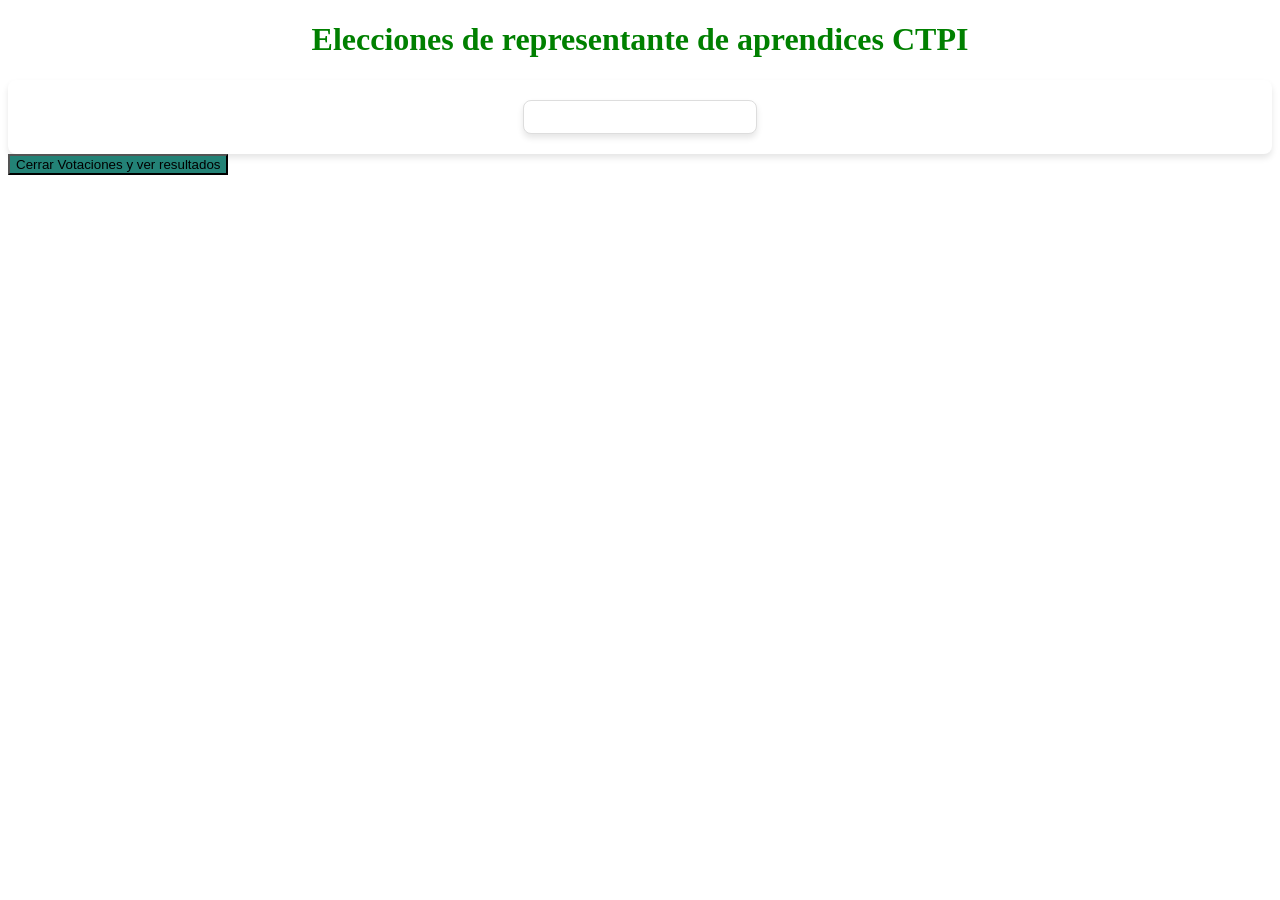
<file: Aplicacion votos/app.html>
<!DOCTYPE html>
<html lang="en">
<head>
    <meta charset="UTF-8">
    <meta name="viewport" content="width=device-width, initial-scale=1.0">
    <title>Document</title>
    <link rel="stylesheet" href="./estilo.css">
</head>
<body>
    <h1>Elecciones de representante de aprendices CTPI</h1>
    
    <div class="contenedor" id="contenedor">
        <div class="div" id="div"></div>
    </div>
    
    <button class="cerrar" id="cerrar">Cerrar Votaciones y ver resultados</button>
    <div id="resultados"></div>
    <script src="./app.js"></script>
</body>
</html>
</file>
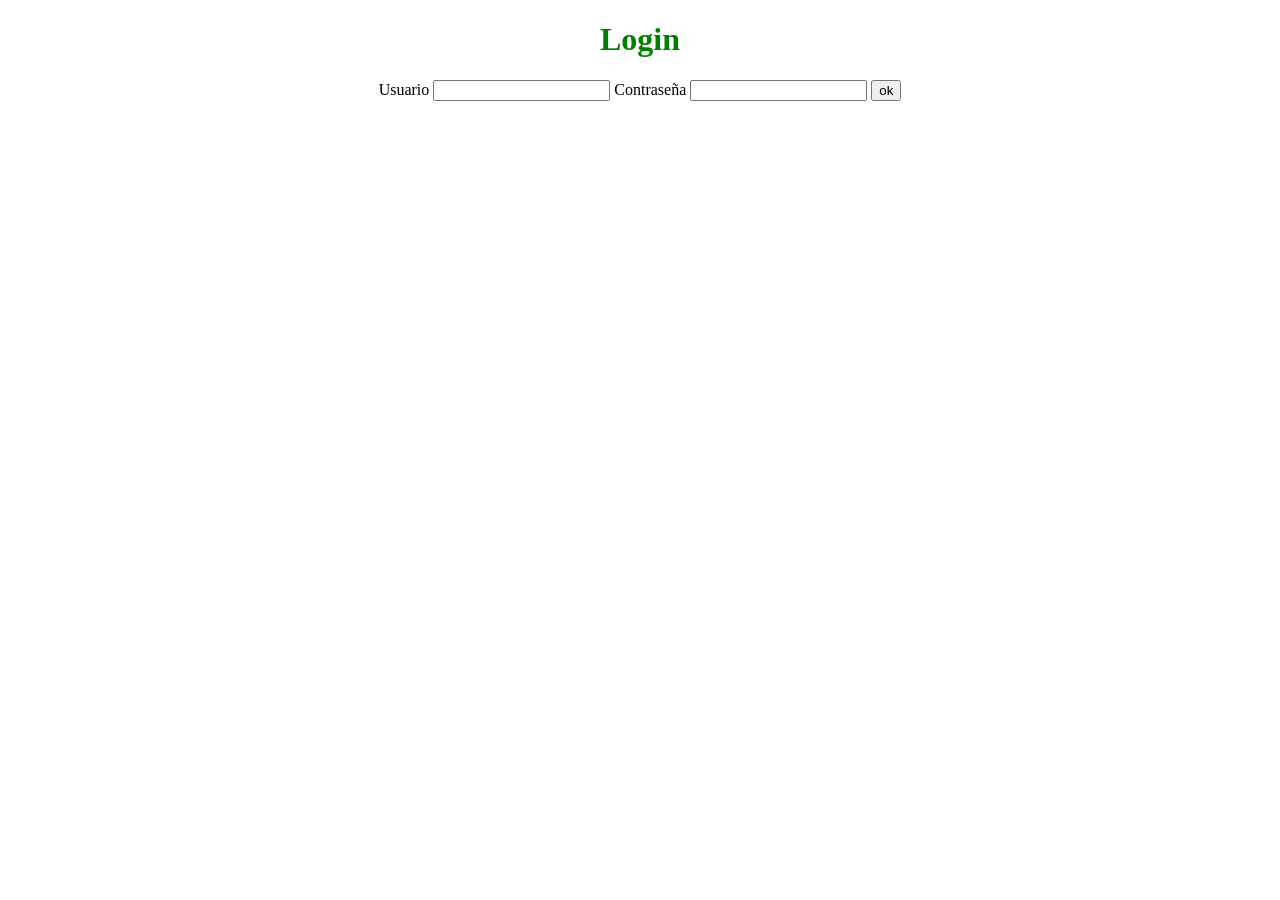
<file: Aplicacion votos/login.html>
<!DOCTYPE html>
<html lang="en">
<head>
    <meta charset="UTF-8">
    <meta name="viewport" content="width=device-width, initial-scale=1.0">
    <title>Document</title>
    <link rel="stylesheet" href="./estilo.css">
</head>
<body>
    <h1>Login</h1>
    <div id="login">
    <label for="text">Usuario</label>
    <input type="text" id="usuario" >
    <label for="text">Contraseña</label>
    <input type="password" id="contrasena" >
    <button id="btn">ok</button>
    </div>
  

    <script src="./app.js"></script>
</body>
</html>
</file>
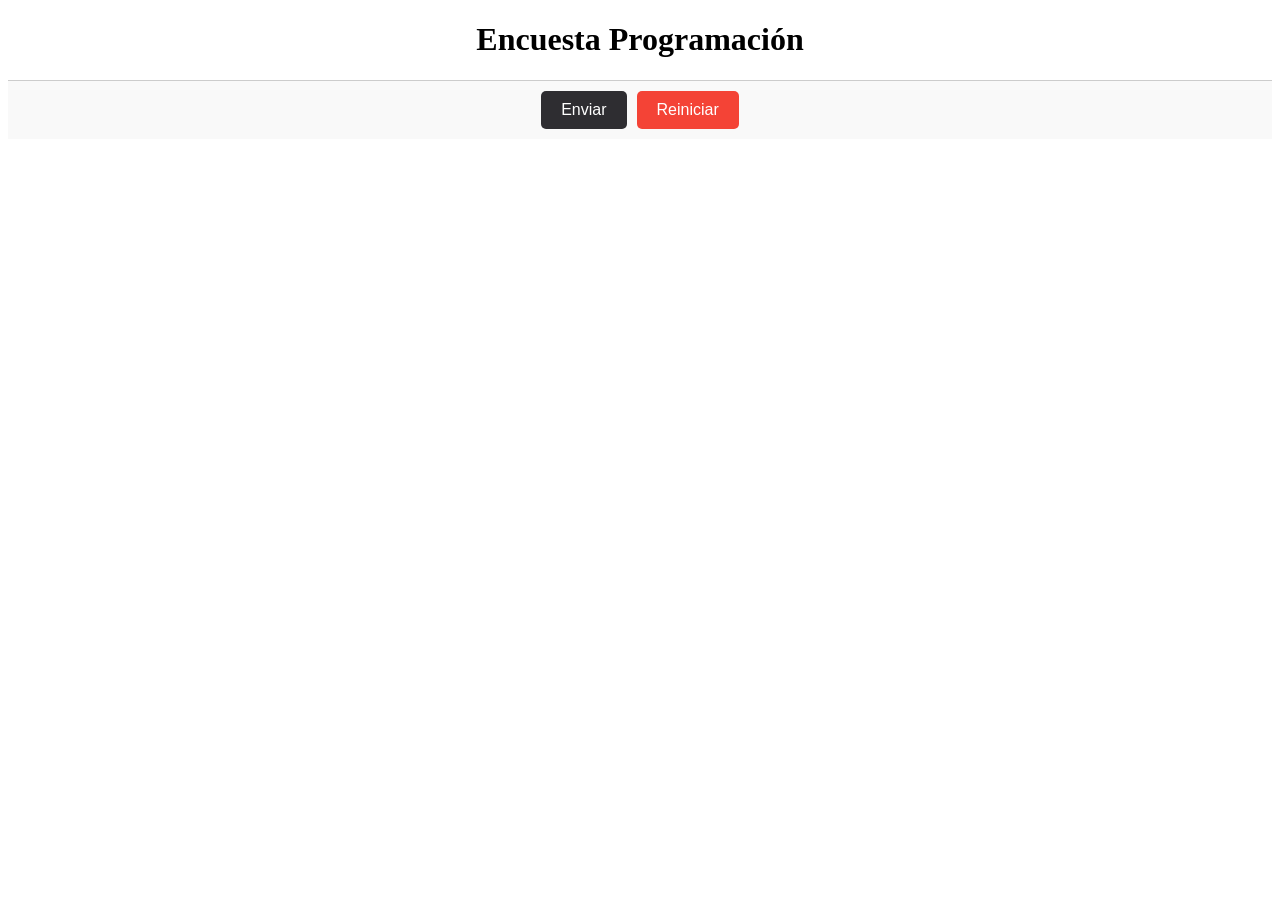
<file: EncuestasAPi/app.html>
<!DOCTYPE html>
<html lang="en">
<head>
    <meta charset="UTF-8">
    <meta name="viewport" content="width=device-width, initial-scale=1.0">
    <title>Document</title>
    <link rel="stylesheet" href="./app.css">
</head>
<body>
    <h1>Encuesta Programación</h1>
    <div id="multiple"></div>
    <div id="truFal"></div>

    <div id="buttons">
        <button id="enviar">Enviar</button>
        <button id="reiniciar">Reiniciar</button>
    </div>
    <script src="./app.js"></script>
</body>
</html>
</file>
<file: Aplicacion votos/estilo.css>
h1{
    text-align: center;
    color: green;
}

.mia{
    height: 200px;
    width: 200px;
    border:2px solid #238276;
    
}
.contenedor{
    display: flex;
    flex-wrap: wrap;
    justify-content: space-around; 
    gap: 20px; 
    padding: 20px;
    background-color: #fff;
    border-radius: 8px;
    box-shadow: 0 4px 6px rgba(0, 0, 0, 0.1);
    
}
.div{
    background-color: #fff;
    border: 1px solid #ddd;
    border-radius: 8px;
    box-shadow: 0 4px 6px rgba(0, 0, 0, 0.1);
    padding: 16px;
    width: 200px; 
    text-align: center;
    overflow: hidden;
    transition: transform 0.2s, box-shadow 0.2s;
    
}
#login{
    text-align: center;

}

.cerrar{
    background-color: #238276;
}
</file>
<file: EncuestasAPi/app.css>
h1 {
    display: flex;
    justify-content: center;
}
#buttons {
    display: flex;
    justify-content: center; 
    gap: 10px; 
    padding: 10px;
    background-color: #f9f9f9;
    border-top: 1px solid #ccc; 
}

#buttons button {
    padding: 10px 20px;
    font-size: 16px; 
    border: none;
    border-radius: 5px; 
    cursor: pointer; 
    transition: background-color 0.3s ease; 
}

#enviar {
    background-color: #2e2d31; 
    color: white; 
}

#enviar:hover {
    background-color: #2e2d31; 
}

#reiniciar {
    background-color: #f44336; 
    color: white; 
}

#reiniciar:hover {
    background-color: #e53935; 
}
</file>
